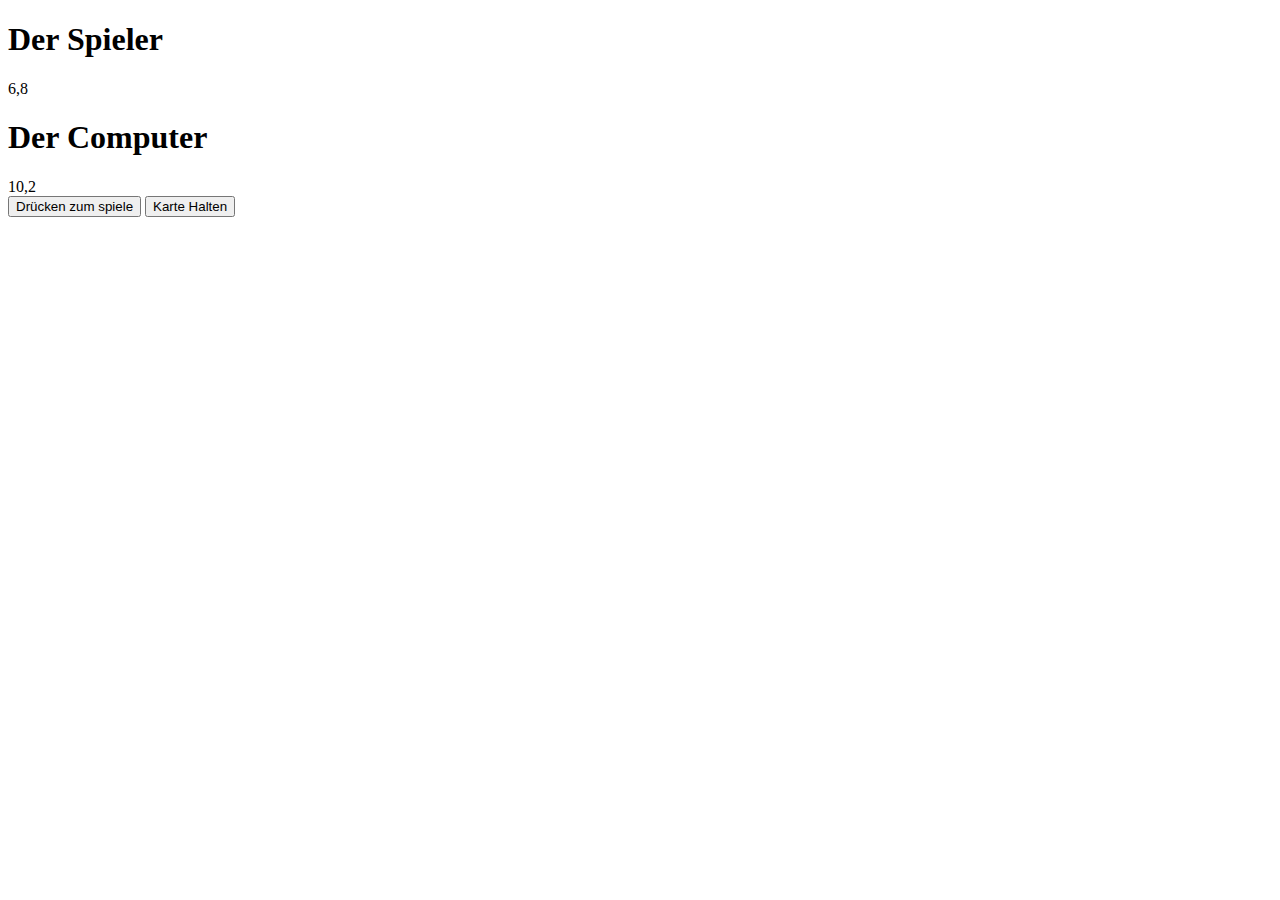
<file: blackjack.html>
<!DOCTYPE html>
<html lang="en">

<head>
    <meta charset="UTF-8">
    <meta name="viewport" content="width=device-width, initial-scale=1.0">
    <title>Document</title>
</head>

<body>

    <h1>Der Spieler</h1>
    <div id="Spieler"></div>
    <h1>Der Computer</h1>
    <div id="Computer"></div>
    <button type="button" onclick="spiel()">Drücken zum spiele</button>
    <button type="button" onclick="halten()">Karte Halten</button>


    <script src="assets/js/blackjack.js"></script>
</body>

</html>
</file>
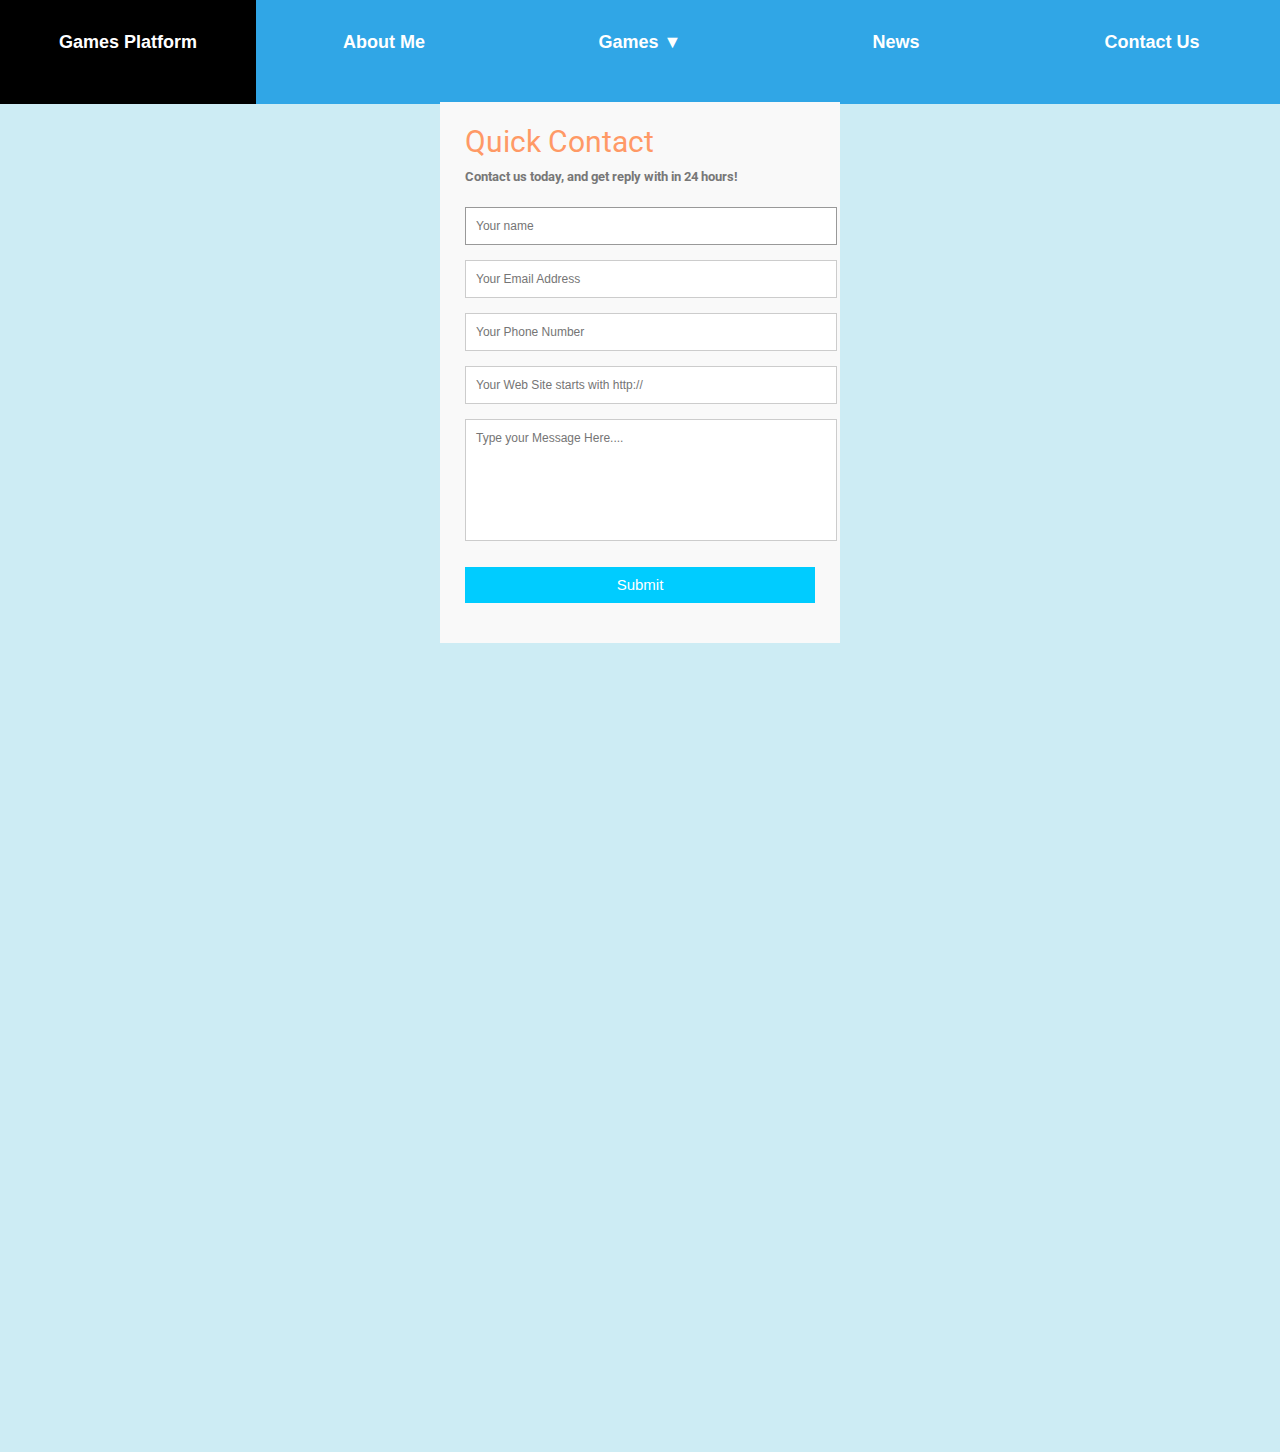
<file: contact.html>
<!DOCTYPE html>
<html lang="en">

<head>
    <meta charset="UTF-8">
    <meta name="viewport" content="width=device-width, initial-scale=1.0">
    <title>Document</title>
    <link rel="stylesheet" href="assets/css/style.css">
</head>

<body>

    <body>
        <!------------------------ header -->
        <header>
            <div class="dropdownmenu">
                <div><a href="index.html">Games Platform</a></div>
                <div><a href="about.html">About Me</a></div>
                <div class="submenu-box"><a href="#">Games ▼</a>
                    <ul id="submenu">
                        <li><a href="memory.html">Memory Game</a></li>
                        <li><a href="snake.html">Snake Game</a></li>
                        <li><a href="puzzle.html">Puzzle</a></li>
                        <li><a href="blackjack.html">Black Jack</a></li>
                    </ul>
                </div>
                <div><a href="news.html">News</a></div>
                <div><a href="contact.html">Contact Us</a></div>
            </div>
        </header>

        <!--------------------- main -->

        <main>
            <div class="container-contact">
                <form id="contact" action="" method="post">
                    <h3>Quick Contact</h3>
                    <h4>Contact us today, and get reply with in 24 hours!</h4>
                    <fieldset>
                        <input placeholder="Your name" type="text" tabindex="1" required autofocus>
                    </fieldset>
                    <fieldset>
                        <input placeholder="Your Email Address" type="email" tabindex="2" required>
                    </fieldset>
                    <fieldset>
                        <input placeholder="Your Phone Number" type="tel" tabindex="3" required>
                    </fieldset>
                    <fieldset>
                        <input placeholder="Your Web Site starts with http://" type="url" tabindex="4" required>
                    </fieldset>
                    <fieldset>
                        <textarea placeholder="Type your Message Here...." tabindex="5" required></textarea>
                    </fieldset>
                    <fieldset>
                        <button name="submit" type="submit" id="contact-submit" data-submit="...Sending">Submit</button>
                    </fieldset>
                </form>


            </div>
        </main>

        <!-------------------- footer -->
    </body>

</html>
</file>
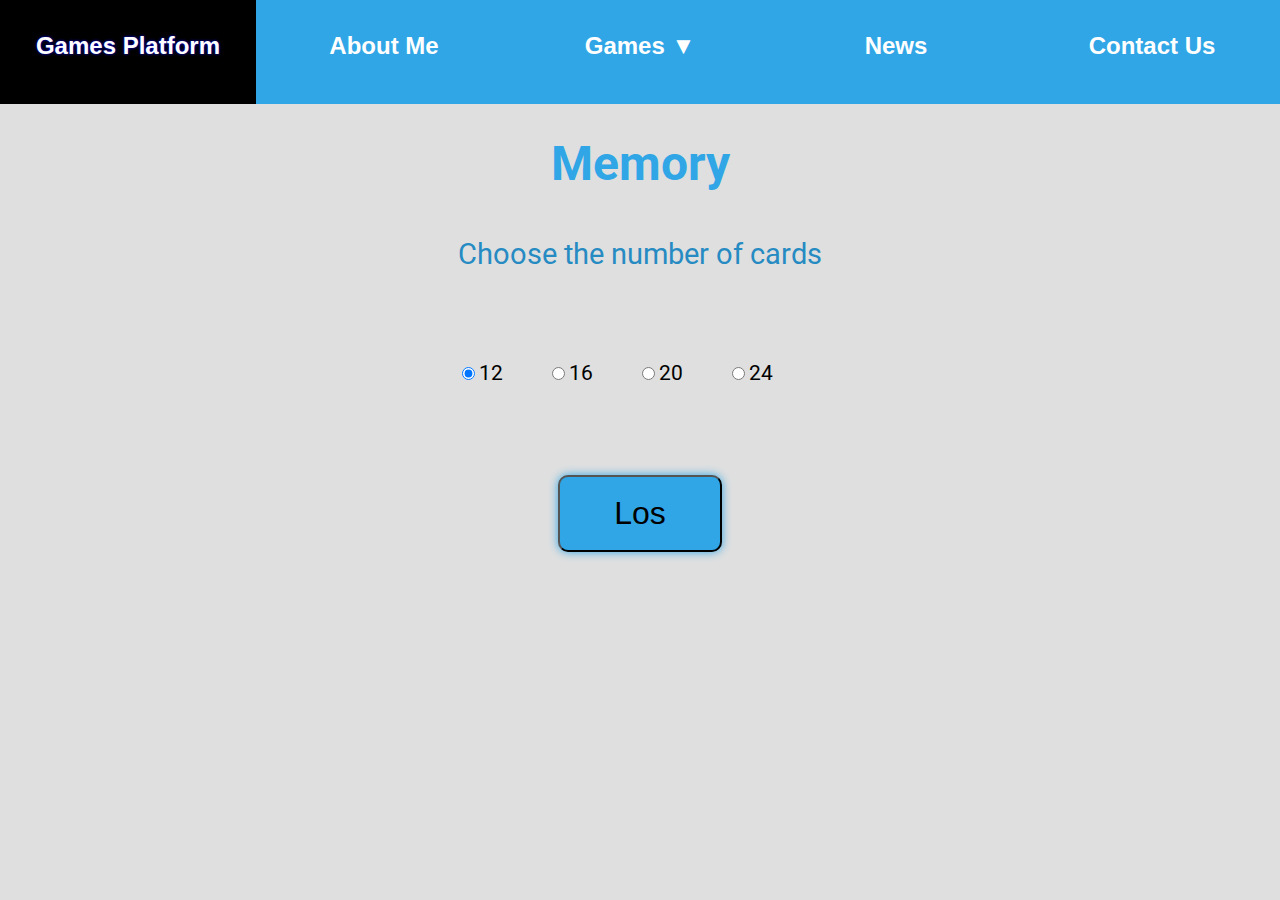
<file: memory.html>
<!DOCTYPE html>
<html lang="en">

<head>
    <meta charset="UTF-8">
    <meta name="viewport" content="width=device-width, initial-scale=1.0">
    <title>Document</title>
    <link rel="stylesheet" href="assets/css/memory.css">
    <link href="https://fonts.googleapis.com/css?family=Roboto&display=swap" rel="stylesheet">
</head>

<body>
    <header>
        <div class="dropdownmenu">
            <div><a href="index.html">Games Platform</a></div>
            <div><a href="about.html">About Me</a></div>
            <div class="submenu-box"><a href="#">Games ▼</a>
                <ul id="submenu">
                    <li><a href="memory.html">Memory Game</a></li>
                    <li><a href="snake.html">Snake Game</a></li>
                    <li><a href="puzzle.html">Puzzle</a></li>
                    <li><a href="blackjack.html">Black Jack</a></li>
                </ul>
            </div>
            <div><a href="news.html">News</a></div>
            <div><a href="contact.html">Contact Us</a></div>
        </div>
    </header>
    <main>
        <a href="memory.html">
            <h1>Memory</h1>
        </a>
        <section class="chouse">
            <p>Choose the number of cards</p>
            <input type="radio" name="radio" id="radio1" class="radio" value="6" checked>
            <label for="radio1">12</label>
            <input type="radio" name="radio" id="radio2" class="radio" value="8">
            <label for="radio2">16</label>
            <input type="radio" name="radio" id="radio3" class="radio" value="10">
            <label for="radio3 ">20</label>
            <input type="radio" name="radio" id="radio4" class="radio" value="12">
            <label for="radio4">24</label>

            <input type="button" name="" id="los" value="Los">
        </section>

        <section id="content">

        </section>

    </main>
    <footer>

    </footer>
    <script src="assets/js/memory.js"></script>
</body>

</html>
</file>
<file: assets/css/style.css>
@import url("https://fonts.googleapis.com/css?family=Roboto&display=swap");
* {
  margin: 0;
  padding: 0;
}

body {
  font-family: "Roboto", sans-serif;
}
/************************** header */

header {
  height: 10vh;
}
.dropdownmenu {
  width: 100%;

  background-color: yellow;
  display: grid;
  grid-template-columns: 1fr 1fr 1fr 1fr 1fr;
}
.dropdownmenu a {
  background: #30a6e6;
  height: 8vh;
  color: #ffffff;
  display: block;
  font: bold 1.5em sans-serif;
  text-align: center;
  text-decoration: none;
  transition: all 0.25s ease;
  padding-top: 3.5vh;
}
.dropdownmenu div:hover a {
  background: #000000;
}
#submenu {
  left: 0;
  opacity: 0;
  position: absolute;
  visibility: hidden;
  z-index: 1;
}
.submenu-box:hover #submenu {
  opacity: 1;
  top: 9vh;
  visibility: visible;
  margin-left: 40%;
  width: 20%;
  list-style: none;
}
#submenu li {
  width: 100%;
}
#submenu a:hover {
  font-size: 1.6em;
  color: rgb(250, 235, 235);
}
#submenu a {
  background-color: #000000;
  padding-top: 2vh;
}
/* main ******************/
main {
  height: 150vh;
  background-color: #cdecf4;
}
.container {
  display: flex;
  align-items: center;
  height: 100vh;
  flex-direction: column;
}
.bt {
  padding-top: 10vh;
  display: flex;
  justify-content: center;
  align-items: center;
  text-align: center;
  color: #30a6e6;
  font-size: 35px;
}
.games-box {
  width: 80%;
  display: grid;
  grid-template-columns: 1fr 1fr;
  gap: 5%;
}
.details {
  color: #fff;
}
.details h1 {
  font-size: 2.4em;
}
.game-box {
  height: 40vh;
  width: 90%;
  margin: 8vh auto;
}
.container p {
  line-height: 1.5;
  display: flex;
  flex-direction: column;
  color: #30a6e6;
  margin: 3vh 0;
}
.frame {
  text-align: center;
  position: relative;
  cursor: pointer;
  perspective: 500px;
}
.frame img {
  width: 80%;
  height: 80%;
}
.frame .details {
  width: 60%;
  height: 80%;
  padding: 5% 8%;
  position: absolute;
  content: "";
  top: 50%;
  left: 50%;
  transform: translate(-50%, -50%) rotateY(90deg);
  transform-origin: 50%;
  background: rgba(255, 255, 255, 0.9);
  opacity: 0;
  transition: all 0.4s ease-in;
}
.frame:hover .details {
  transform: translate(-50%, -50%) rotateY(0deg);
  opacity: 1;
  background-color: rgba(168, 167, 167, 0.863);
}

/***************** footer */

/******************* contact */

body {
  font-weight: 300;
  font-size: 12px;
  line-height: 30px;
  color: #777;
}

.container-contact {
  max-width: 400px;
  width: 100%;
  margin: 0 auto;
  position: relative;
}

#contact input[type="text"],
#contact input[type="email"],
#contact input[type="tel"],
#contact input[type="url"],
#contact textarea,
#contact button[type="submit"] {
  font: 400 12px/16px "Open Sans", Helvetica, Arial, sans-serif;
}

#contact {
  background: #f9f9f9;
  padding: 25px;
  margin: 12px 0;
}

#contact h3 {
  color: #f96;
  display: block;
  font-size: 30px;
  font-weight: 400;
}

#contact h4 {
  margin: 5px 0 15px;
  display: block;
  font-size: 13px;
}

fieldset {
  border: medium none !important;
  margin: 0 0 10px;
  min-width: 100%;
  padding: 0;
  width: 100%;
}

#contact input[type="text"],
#contact input[type="email"],
#contact input[type="tel"],
#contact input[type="url"],
#contact textarea {
  width: 100%;
  border: 1px solid #ccc;
  background: #fff;
  margin: 0 0 5px;
  padding: 10px;
}

#contact input[type="text"]:hover,
#contact input[type="email"]:hover,
#contact input[type="tel"]:hover,
#contact input[type="url"]:hover,
#contact textarea:hover {
  transition: border-color 0.3s ease-in-out;
  border: 1px solid #aaa;
}

#contact textarea {
  height: 100px;
  max-width: 100%;
  resize: none;
}

#contact button[type="submit"] {
  cursor: pointer;
  width: 100%;
  border: none;
  background: #0cf;
  color: #fff;
  margin: 0 0 5px;
  padding: 10px;
  font-size: 15px;
}

#contact button[type="submit"]:hover {
  background: #09c;
  transition: background-color 0.3s ease-in-out;
}

#contact button[type="submit"]:active {
  box-shadow: inset 0 1px 3px rgba(0, 0, 0, 0.5);
}

#contact input:focus,
#contact textarea:focus {
  outline: 0;
  border: 1px solid #999;
}
</file>
<file: assets/css/memory.css>
*{
    margin: 0;
    padding: 0;
}
body{
 
    font-family: 'Roboto', sans-serif;
    background-color: rgb(223, 223, 223);
}
header{
    height: 10vh;
}
.dropdownmenu{
    width: 100%;
    
    background-color: yellow;
    display: grid;
    grid-template-columns:  1fr 1fr 1fr 1fr 1fr;
}
.dropdownmenu a{
    background: #30A6E6;
    height: 8vh;
	color: #FFFFFF;
	display: block;
	font: bold 1.5em sans-serif;
	text-align: center;
	text-decoration: none;
    transition: all .25s ease;
    padding-top: 3.5vh;
}
.dropdownmenu div:hover a {
	background: #000000;
}
#submenu{
	left: 0;
	opacity: 0;
	position: absolute;
	visibility: hidden;
	z-index: 1;
}
.submenu-box:hover #submenu{
	opacity: 1;
	top: 9vh;
    visibility: visible;
    margin-left: 40%;
    width: 20%;
    list-style: none;
}
#submenu li {
	width: 100%;
}
#submenu a:hover {
    font-size: 1.6em;
    color: rgb(250, 235, 235);
}
#submenu a{
    background-color:#000000;
    padding-top: 2vh;
}
main{
    text-align: center;
    
}
a{
    text-decoration: none;
    transition: .5s;
}
a:hover{
    text-shadow: 0 0 3px blue;
}
h1{
   font-size: 3em;
   color: #30A6E6;
   margin: 0;
   padding-top: 5vh;
}
p{
    font-size: 1.8em;
    padding-bottom: 10vh;
    color: rgb(38, 139, 194);
}
.chouse{
    margin-top: 5vh;
    margin-bottom: 5vh;
}
label{
    font-size: 1.3em;
    padding-right: 5vh;
}
input[type="button"]{
    display: block;
    font-size: 2em;
    padding: 2vh 6vh;
    border-radius: 10px;
    box-shadow: 0 0 10px #30A6E6;
    background-color: #30A6E6;
    margin: 10vh auto;
}
input[type="button"]:active{
    transform: scale(0.95);
}
input:focus{
    outline: none;
}
#content{
   perspective: 1000px;
   width: 120vh;
   margin: 0 auto;
   justify-items: center;
}
.front, .back{
   background-color: rgb(223, 223, 223);

   width: 100%;
   padding: 10px;
   box-sizing: border-box;
   backface-visibility: hidden;
   top: 0;
   left: 0;

}
.memory-card{
   width: 18vh;
   height: 18vh;
   transform: scale(1);
   transform-style: preserve-3d;
   transition: 0.5s;
   
}
.memory-card.flip{
   transform: rotateY(180deg);
}
.memory-card:active{
   transform: scale(0.97);
   transition: 0.2s;
}
.front{
   transform: rotateY(180deg);
}
</file>
